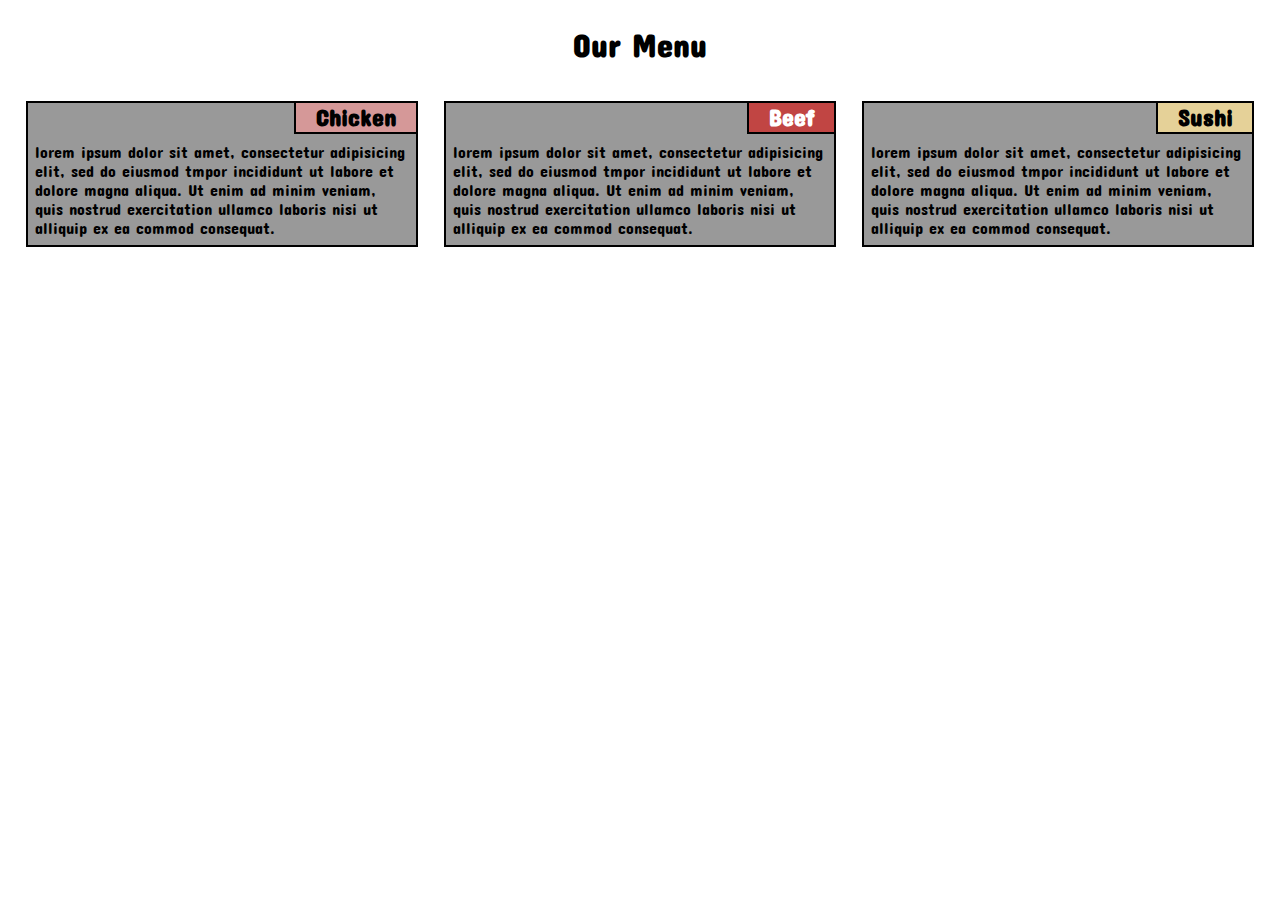
<file: module2-solution/index.html>
<!DOCTYPE html>
<html>
<head>
  <title>Assignment Solution for Module 2</title>
  <link rel="stylesheet" type="text/css" href="css/stylesheet.css">
  <!--------------------------------for custom font---------------------------------------->
  <link href='https://fonts.googleapis.com/css?family=Concert One' rel='stylesheet'>
  <!---------------------forcing mobile browser not to zoom out----------------------------->
  <meta name="viewport" content="width=device-width, initial-scale=1.0">
</head>
<body>
	<h1>Our Menu</h1>
	<section class="left">
		<h2 class="sec1">Chicken</h2>
		<p>lorem ipsum dolor sit amet, consectetur adipisicing elit, sed do eiusmod tmpor incididunt ut labore et dolore magna aliqua. Ut enim ad minim veniam, quis nostrud exercitation ullamco laboris nisi ut alliquip ex ea commod consequat.</p>
	</section>
	<section class="center">
		<h2 class="sec2">Beef</h2>
		<p>lorem ipsum dolor sit amet, consectetur adipisicing elit, sed do eiusmod tmpor incididunt ut labore et dolore magna aliqua. Ut enim ad minim veniam, quis nostrud exercitation ullamco laboris nisi ut alliquip ex ea commod consequat.</p>
	</section>
	<section class="right">
		<h2 class="sec3">Sushi</h2>
		<p>lorem ipsum dolor sit amet, consectetur adipisicing elit, sed do eiusmod tmpor incididunt ut labore et dolore magna aliqua. Ut enim ad minim veniam, quis nostrud exercitation ullamco laboris nisi ut alliquip ex ea commod consequat.</p>
	</section>
</body>
</html>
</file>
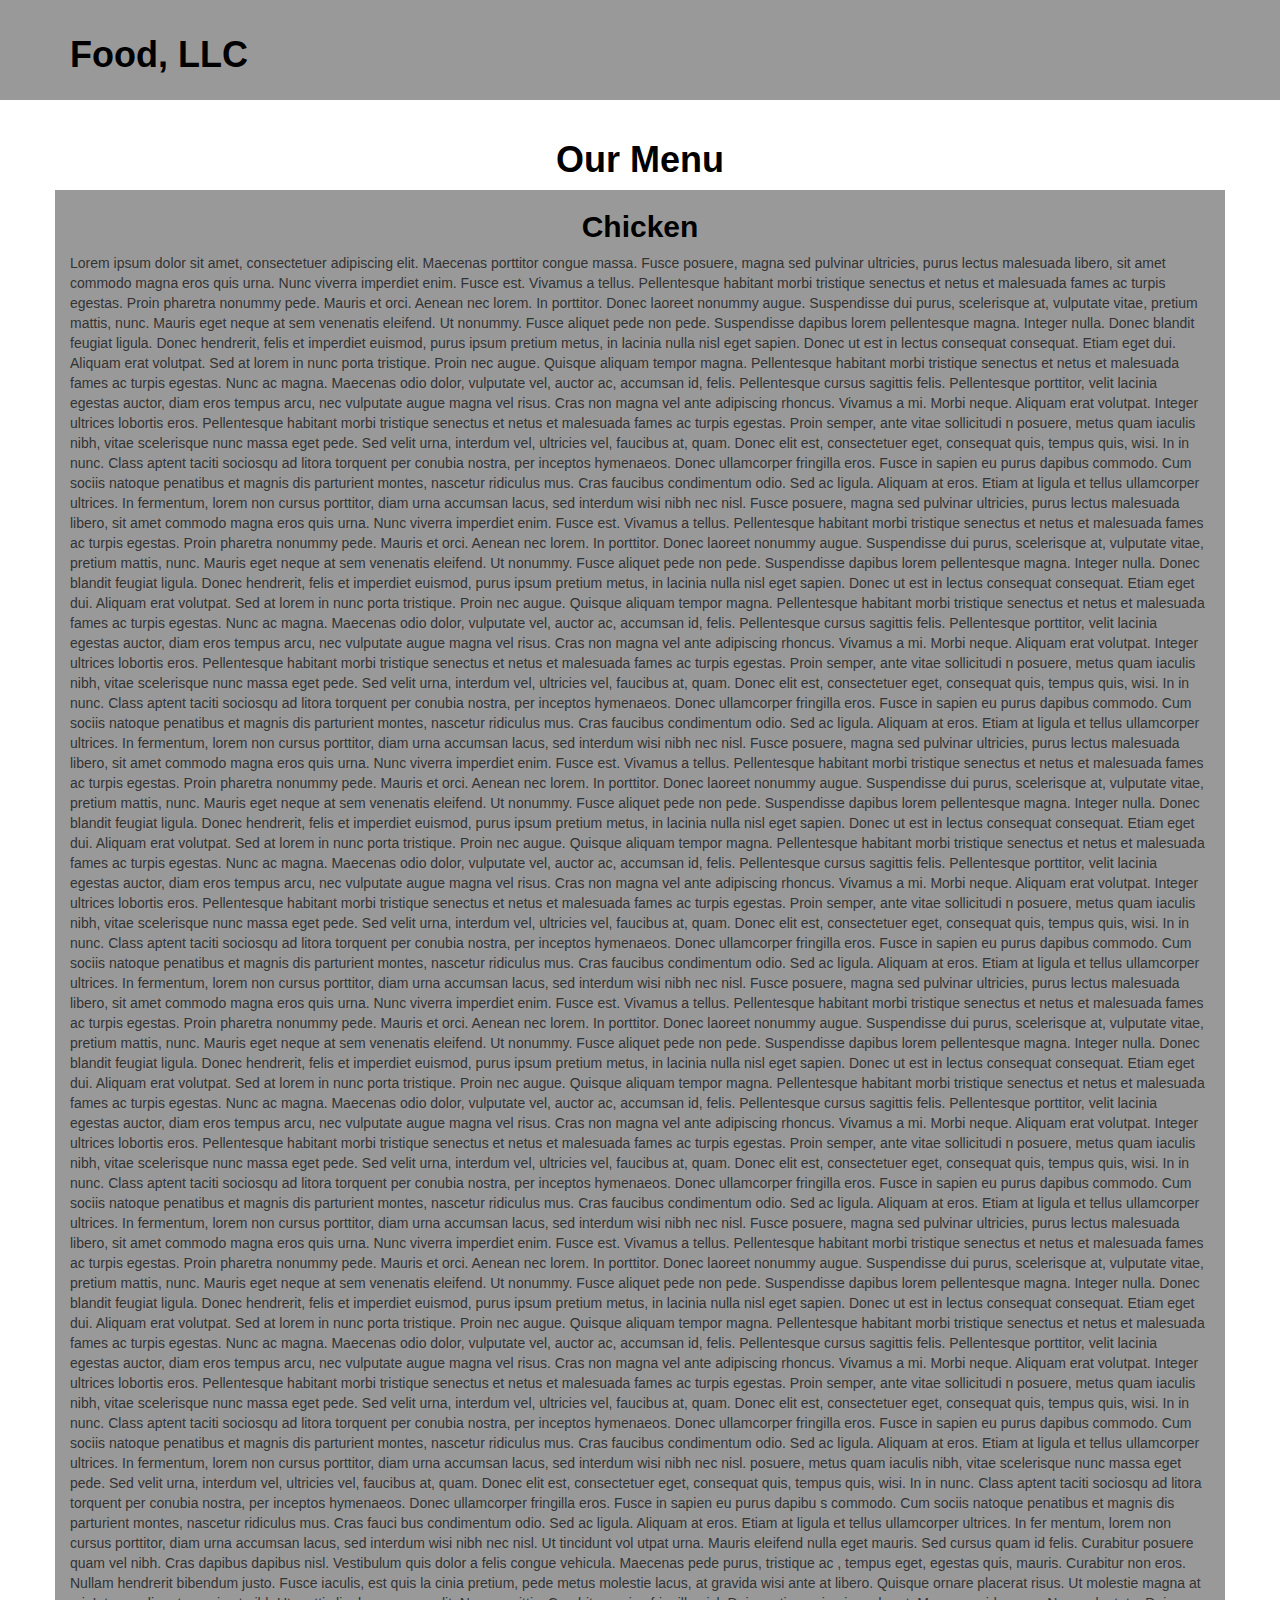
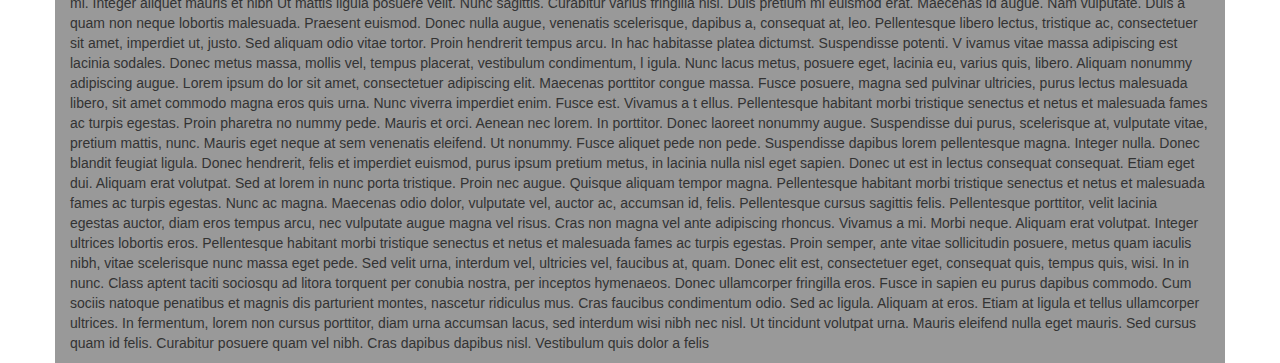
<file: module3-solution/index.html>
<!DOCTYPE html>
<html lang="en">
<head>
  <meta charset="utf-8">
  <meta http-equiv="X-UA-Compatible" content="IE=edge">
    <meta name="viewport" content="width=device-width, initial-scale=1.0">
  <title>Assignment Solution for Module 3</title>
  <link rel="stylesheet" href="css/bootstrap.min.css">


  <link rel="stylesheet" href="css/stylesheet.css">

  <!--------------------------------for custom font---------------------------------------->
  <!-- <link href='https://fonts.googleapis.com/css?family=Concert One' rel='stylesheet'> -->
</head>
<body>
	<header>
		<nav id="header-nav" class="navbar navbar-default">
			<div class="container">
				<div class="navbar-brand" >
					<a href="index.html" >
						<h1 >Food, LLC</h1>
					</a>
				</div><!--Ttile-->
			<button type="button" class="navbar-toggle collapsed" data-toggle="collapse" data-target="#collapsable-nav" aria-expanded="false">
				<span class="sr-only">Toogle Navigation</span>
				<span class="icon-bar"></span>
				<span class="icon-bar"></span>
				<span class="icon-bar"></span>
			</button>
			<div id="collapsable-nav" class="navbar-collapse collapse">

				<ul id="nav-list" class="visible-xs nav navbar-nav navbar-right">
					<li class="active">
						<a href="#chicken" class="text-center">Chicken</a>
					</li>
					<li>
						<a href="#beef" class="text-center">Beef</a>
					</li>
					<li>
						<a href="#sushi" class="text-center">Sushi</a>
					</li>
				</ul>
				
			</div>
			</div><!--container-->
		</nav>
  </header>
  <div id="main-content" class="container">
	  	<h1 class="text-center">Our Menu</h1>
	  	<div class="row">
	  		<section class="col-md-12 col-sm-12 col-xs-12">
	  			<h2 class="text-center">Chicken</h2>
	  			<p>Lorem ipsum dolor sit amet, consectetuer adipiscing elit. Maecenas porttitor congue massa.
					Fusce posuere, magna sed pulvinar ultricies, purus lectus malesuada libero, sit amet commodo
					magna eros quis urna. Nunc viverra imperdiet enim. Fusce est. Vivamus a tellus. Pellentesque
					habitant morbi tristique senectus et netus et malesuada fames ac turpis egestas. Proin pharetra
					nonummy pede. Mauris et orci. Aenean nec lorem. In porttitor. Donec laoreet nonummy augue. Suspendisse
					dui purus, scelerisque at, vulputate vitae, pretium mattis, nunc. Mauris eget neque at sem venenatis
					eleifend. Ut nonummy. Fusce aliquet pede non pede. Suspendisse dapibus lorem pellentesque magna.
					Integer nulla. Donec blandit feugiat ligula. Donec hendrerit, felis et imperdiet euismod, purus 
					ipsum pretium metus, in lacinia nulla nisl eget sapien. Donec ut est in lectus consequat consequat.
					Etiam eget dui. Aliquam erat volutpat. Sed at lorem in nunc porta tristique. Proin nec augue. Quisque
					aliquam tempor magna. Pellentesque habitant morbi tristique senectus et netus et malesuada fames ac
					turpis egestas. Nunc ac magna. Maecenas odio dolor, vulputate vel, auctor ac, accumsan id, felis. 
					Pellentesque cursus sagittis felis. Pellentesque porttitor, velit lacinia egestas auctor, diam eros
					tempus arcu, nec vulputate augue magna vel risus. Cras non magna vel ante adipiscing rhoncus. Vivamus
					a mi. Morbi neque. Aliquam erat volutpat. Integer ultrices lobortis eros. Pellentesque habitant morbi
					tristique senectus et netus et malesuada fames ac turpis egestas. Proin semper, ante vitae sollicitudi
					n posuere, metus quam iaculis nibh, vitae scelerisque nunc massa eget pede. Sed velit urna, interdum 
					vel, ultricies vel, faucibus at, quam. Donec elit est, consectetuer eget, consequat quis, tempus quis,
					wisi. In in nunc. Class aptent taciti sociosqu ad litora torquent per conubia nostra, per inceptos hymenaeos.
					Donec ullamcorper fringilla eros. Fusce in sapien eu purus dapibus commodo. Cum sociis natoque penatibus et
					magnis dis parturient montes, nascetur ridiculus mus. Cras faucibus condimentum odio. Sed ac ligula. Aliquam at
					eros. Etiam at ligula et tellus ullamcorper ultrices. In fermentum, lorem non cursus porttitor, diam urna
					accumsan lacus, sed interdum wisi nibh nec nisl.
					Fusce posuere, magna sed pulvinar ultricies, purus lectus malesuada libero, sit amet commodo
					magna eros quis urna. Nunc viverra imperdiet enim. Fusce est. Vivamus a tellus. Pellentesque
					habitant morbi tristique senectus et netus et malesuada fames ac turpis egestas. Proin pharetra
					nonummy pede. Mauris et orci. Aenean nec lorem. In porttitor. Donec laoreet nonummy augue. Suspendisse
					dui purus, scelerisque at, vulputate vitae, pretium mattis, nunc. Mauris eget neque at sem venenatis
					eleifend. Ut nonummy. Fusce aliquet pede non pede. Suspendisse dapibus lorem pellentesque magna.
					Integer nulla. Donec blandit feugiat ligula. Donec hendrerit, felis et imperdiet euismod, purus 
					ipsum pretium metus, in lacinia nulla nisl eget sapien. Donec ut est in lectus consequat consequat.
					Etiam eget dui. Aliquam erat volutpat. Sed at lorem in nunc porta tristique. Proin nec augue. Quisque
					aliquam tempor magna. Pellentesque habitant morbi tristique senectus et netus et malesuada fames ac
					turpis egestas. Nunc ac magna. Maecenas odio dolor, vulputate vel, auctor ac, accumsan id, felis. 
					Pellentesque cursus sagittis felis. Pellentesque porttitor, velit lacinia egestas auctor, diam eros
					tempus arcu, nec vulputate augue magna vel risus. Cras non magna vel ante adipiscing rhoncus. Vivamus
					a mi. Morbi neque. Aliquam erat volutpat. Integer ultrices lobortis eros. Pellentesque habitant morbi
					tristique senectus et netus et malesuada fames ac turpis egestas. Proin semper, ante vitae sollicitudi
					n posuere, metus quam iaculis nibh, vitae scelerisque nunc massa eget pede. Sed velit urna, interdum 
					vel, ultricies vel, faucibus at, quam. Donec elit est, consectetuer eget, consequat quis, tempus quis,
					wisi. In in nunc. Class aptent taciti sociosqu ad litora torquent per conubia nostra, per inceptos hymenaeos.
					Donec ullamcorper fringilla eros. Fusce in sapien eu purus dapibus commodo. Cum sociis natoque penatibus et
					magnis dis parturient montes, nascetur ridiculus mus. Cras faucibus condimentum odio. Sed ac ligula. Aliquam at
					eros. Etiam at ligula et tellus ullamcorper ultrices. In fermentum, lorem non cursus porttitor, diam urna
					accumsan lacus, sed interdum wisi nibh nec nisl.
					Fusce posuere, magna sed pulvinar ultricies, purus lectus malesuada libero, sit amet commodo
					magna eros quis urna. Nunc viverra imperdiet enim. Fusce est. Vivamus a tellus. Pellentesque
					habitant morbi tristique senectus et netus et malesuada fames ac turpis egestas. Proin pharetra
					nonummy pede. Mauris et orci. Aenean nec lorem. In porttitor. Donec laoreet nonummy augue. Suspendisse
					dui purus, scelerisque at, vulputate vitae, pretium mattis, nunc. Mauris eget neque at sem venenatis
					eleifend. Ut nonummy. Fusce aliquet pede non pede. Suspendisse dapibus lorem pellentesque magna.
					Integer nulla. Donec blandit feugiat ligula. Donec hendrerit, felis et imperdiet euismod, purus 
					ipsum pretium metus, in lacinia nulla nisl eget sapien. Donec ut est in lectus consequat consequat.
					Etiam eget dui. Aliquam erat volutpat. Sed at lorem in nunc porta tristique. Proin nec augue. Quisque
					aliquam tempor magna. Pellentesque habitant morbi tristique senectus et netus et malesuada fames ac
					turpis egestas. Nunc ac magna. Maecenas odio dolor, vulputate vel, auctor ac, accumsan id, felis. 
					Pellentesque cursus sagittis felis. Pellentesque porttitor, velit lacinia egestas auctor, diam eros
					tempus arcu, nec vulputate augue magna vel risus. Cras non magna vel ante adipiscing rhoncus. Vivamus
					a mi. Morbi neque. Aliquam erat volutpat. Integer ultrices lobortis eros. Pellentesque habitant morbi
					tristique senectus et netus et malesuada fames ac turpis egestas. Proin semper, ante vitae sollicitudi
					n posuere, metus quam iaculis nibh, vitae scelerisque nunc massa eget pede. Sed velit urna, interdum 
					vel, ultricies vel, faucibus at, quam. Donec elit est, consectetuer eget, consequat quis, tempus quis,
					wisi. In in nunc. Class aptent taciti sociosqu ad litora torquent per conubia nostra, per inceptos hymenaeos.
					Donec ullamcorper fringilla eros. Fusce in sapien eu purus dapibus commodo. Cum sociis natoque penatibus et
					magnis dis parturient montes, nascetur ridiculus mus. Cras faucibus condimentum odio. Sed ac ligula. Aliquam at
					eros. Etiam at ligula et tellus ullamcorper ultrices. In fermentum, lorem non cursus porttitor, diam urna
					accumsan lacus, sed interdum wisi nibh nec nisl.
					Fusce posuere, magna sed pulvinar ultricies, purus lectus malesuada libero, sit amet commodo
					magna eros quis urna. Nunc viverra imperdiet enim. Fusce est. Vivamus a tellus. Pellentesque
					habitant morbi tristique senectus et netus et malesuada fames ac turpis egestas. Proin pharetra
					nonummy pede. Mauris et orci. Aenean nec lorem. In porttitor. Donec laoreet nonummy augue. Suspendisse
					dui purus, scelerisque at, vulputate vitae, pretium mattis, nunc. Mauris eget neque at sem venenatis
					eleifend. Ut nonummy. Fusce aliquet pede non pede. Suspendisse dapibus lorem pellentesque magna.
					Integer nulla. Donec blandit feugiat ligula. Donec hendrerit, felis et imperdiet euismod, purus 
					ipsum pretium metus, in lacinia nulla nisl eget sapien. Donec ut est in lectus consequat consequat.
					Etiam eget dui. Aliquam erat volutpat. Sed at lorem in nunc porta tristique. Proin nec augue. Quisque
					aliquam tempor magna. Pellentesque habitant morbi tristique senectus et netus et malesuada fames ac
					turpis egestas. Nunc ac magna. Maecenas odio dolor, vulputate vel, auctor ac, accumsan id, felis. 
					Pellentesque cursus sagittis felis. Pellentesque porttitor, velit lacinia egestas auctor, diam eros
					tempus arcu, nec vulputate augue magna vel risus. Cras non magna vel ante adipiscing rhoncus. Vivamus
					a mi. Morbi neque. Aliquam erat volutpat. Integer ultrices lobortis eros. Pellentesque habitant morbi
					tristique senectus et netus et malesuada fames ac turpis egestas. Proin semper, ante vitae sollicitudi
					n posuere, metus quam iaculis nibh, vitae scelerisque nunc massa eget pede. Sed velit urna, interdum 
					vel, ultricies vel, faucibus at, quam. Donec elit est, consectetuer eget, consequat quis, tempus quis,
					wisi. In in nunc. Class aptent taciti sociosqu ad litora torquent per conubia nostra, per inceptos hymenaeos.
					Donec ullamcorper fringilla eros. Fusce in sapien eu purus dapibus commodo. Cum sociis natoque penatibus et
					magnis dis parturient montes, nascetur ridiculus mus. Cras faucibus condimentum odio. Sed ac ligula. Aliquam at
					eros. Etiam at ligula et tellus ullamcorper ultrices. In fermentum, lorem non cursus porttitor, diam urna
					accumsan lacus, sed interdum wisi nibh nec nisl.
					Fusce posuere, magna sed pulvinar ultricies, purus lectus malesuada libero, sit amet commodo
					magna eros quis urna. Nunc viverra imperdiet enim. Fusce est. Vivamus a tellus. Pellentesque
					habitant morbi tristique senectus et netus et malesuada fames ac turpis egestas. Proin pharetra
					nonummy pede. Mauris et orci. Aenean nec lorem. In porttitor. Donec laoreet nonummy augue. Suspendisse
					dui purus, scelerisque at, vulputate vitae, pretium mattis, nunc. Mauris eget neque at sem venenatis
					eleifend. Ut nonummy. Fusce aliquet pede non pede. Suspendisse dapibus lorem pellentesque magna.
					Integer nulla. Donec blandit feugiat ligula. Donec hendrerit, felis et imperdiet euismod, purus 
					ipsum pretium metus, in lacinia nulla nisl eget sapien. Donec ut est in lectus consequat consequat.
					Etiam eget dui. Aliquam erat volutpat. Sed at lorem in nunc porta tristique. Proin nec augue. Quisque
					aliquam tempor magna. Pellentesque habitant morbi tristique senectus et netus et malesuada fames ac
					turpis egestas. Nunc ac magna. Maecenas odio dolor, vulputate vel, auctor ac, accumsan id, felis. 
					Pellentesque cursus sagittis felis. Pellentesque porttitor, velit lacinia egestas auctor, diam eros
					tempus arcu, nec vulputate augue magna vel risus. Cras non magna vel ante adipiscing rhoncus. Vivamus
					a mi. Morbi neque. Aliquam erat volutpat. Integer ultrices lobortis eros. Pellentesque habitant morbi
					tristique senectus et netus et malesuada fames ac turpis egestas. Proin semper, ante vitae sollicitudi
					n posuere, metus quam iaculis nibh, vitae scelerisque nunc massa eget pede. Sed velit urna, interdum 
					vel, ultricies vel, faucibus at, quam. Donec elit est, consectetuer eget, consequat quis, tempus quis,
					wisi. In in nunc. Class aptent taciti sociosqu ad litora torquent per conubia nostra, per inceptos hymenaeos.
					Donec ullamcorper fringilla eros. Fusce in sapien eu purus dapibus commodo. Cum sociis natoque penatibus et
					magnis dis parturient montes, nascetur ridiculus mus. Cras faucibus condimentum odio. Sed ac ligula. Aliquam at
					eros. Etiam at ligula et tellus ullamcorper ultrices. In fermentum, lorem non cursus porttitor, diam urna
					accumsan lacus, sed interdum wisi nibh nec nisl.
					posuere, metus quam iaculis nibh, vitae scelerisque nunc massa eget pede.
					Sed velit urna, interdum vel, ultricies vel, faucibus at, quam. Donec elit est,
						consectetuer eget, consequat 
					quis, tempus quis, wisi. In in nunc. Class aptent taciti sociosqu ad litora torquent
						per conubia nostra, per 
					inceptos hymenaeos. Donec ullamcorper fringilla eros. Fusce in sapien eu purus dapibu
						s commodo. Cum sociis 
					natoque penatibus et magnis dis parturient montes, nascetur ridiculus mus. Cras fauci
						bus condimentum odio. 
					Sed ac ligula. Aliquam at eros. Etiam at ligula et tellus ullamcorper ultrices. In fer
						mentum, lorem non cursus
					 porttitor, diam urna accumsan lacus, sed interdum wisi nibh nec nisl. Ut tincidunt vol
						utpat urna.
					Mauris eleifend nulla eget mauris. Sed cursus quam id felis. Curabitur posuere quam vel
						nibh. Cras dapibus dapibus
					 nisl. Vestibulum quis dolor a felis congue vehicula. Maecenas pede purus, tristique ac
						, tempus eget, egestas quis,
					 mauris. Curabitur non eros. Nullam hendrerit bibendum justo. Fusce iaculis, est quis la
						cinia pretium, pede metus molestie
					 lacus, at gravida wisi ante at libero. Quisque ornare placerat risus. Ut molestie magna
						at mi. Integer aliquet mauris et nibh
					 Ut mattis ligula posuere velit. Nunc sagittis. Curabitur varius fringilla nisl. Duis pretium 
						mi euismod erat. Maecenas id augue.
					 Nam vulputate. Duis a quam non neque lobortis malesuada. Praesent euismod. Donec nulla augue,
						venenatis scelerisque, dapibus a, 
					consequat at, leo. Pellentesque libero lectus, tristique ac, consectetuer sit amet, imperdiet 
						ut, justo. Sed aliquam odio vitae
					 tortor. Proin hendrerit tempus arcu. In hac habitasse platea dictumst. Suspendisse potenti. V
						ivamus vitae massa adipiscing
					 est lacinia sodales. Donec metus massa, mollis vel, tempus placerat, vestibulum condimentum, l
						igula. Nunc lacus metus, 
					posuere eget, lacinia eu, varius quis, libero. Aliquam nonummy adipiscing augue. Lorem ipsum do
						lor sit amet, consectetuer
					 adipiscing elit. Maecenas porttitor congue massa. Fusce posuere, magna sed pulvinar ultricies,
						purus lectus malesuada 
					libero, sit amet commodo magna eros quis urna. Nunc viverra imperdiet enim. Fusce est. Vivamus a t
						ellus. Pellentesque 
					habitant morbi tristique senectus et netus et malesuada fames ac turpis egestas. Proin pharetra no
					nummy pede. Mauris et
					orci. Aenean nec lorem. In porttitor. Donec laoreet nonummy augue. Suspendisse 
					dui purus, scelerisque at, vulputate vitae, pretium mattis, nunc. Mauris eget 
					neque at sem venenatis eleifend. Ut nonummy. Fusce aliquet pede non pede. 
					Suspendisse dapibus lorem pellentesque magna. Integer nulla. Donec blandit 
					feugiat ligula. Donec hendrerit, felis et imperdiet euismod, purus ipsum pretium metus,
					in lacinia nulla nisl eget sapien.
Donec ut est in lectus consequat consequat. Etiam eget dui. Aliquam erat volutpat. Sed at lorem in nunc porta tristique. Proin nec augue. Quisque aliquam tempor magna. Pellentesque habitant morbi tristique senectus et netus et malesuada fames ac turpis egestas. Nunc ac magna. Maecenas odio dolor, vulputate vel, auctor ac, accumsan id, felis. Pellentesque cursus sagittis felis. Pellentesque porttitor, velit lacinia egestas auctor, diam eros tempus arcu, nec vulputate augue magna vel risus. Cras non magna vel ante adipiscing rhoncus. Vivamus a mi. Morbi neque. Aliquam erat volutpat. Integer ultrices lobortis eros. Pellentesque habitant morbi tristique senectus et netus et malesuada fames ac turpis egestas. Proin semper, ante vitae sollicitudin posuere, metus quam iaculis nibh, vitae scelerisque nunc massa eget pede. Sed velit urna, interdum vel, ultricies vel, faucibus at, quam. Donec elit est, consectetuer eget, consequat quis, tempus quis, wisi. In in nunc. Class aptent taciti sociosqu ad litora torquent per conubia nostra, per inceptos hymenaeos. Donec ullamcorper fringilla eros. Fusce in sapien eu purus dapibus commodo. Cum sociis natoque penatibus et magnis dis parturient montes, nascetur ridiculus mus. Cras faucibus condimentum odio. Sed ac ligula. Aliquam at eros. Etiam at ligula et tellus ullamcorper ultrices. In fermentum, lorem non cursus porttitor, diam urna accumsan lacus, sed interdum wisi nibh nec nisl. Ut tincidunt volutpat urna. Mauris eleifend nulla eget mauris. Sed cursus quam id felis. Curabitur posuere quam vel nibh. Cras dapibus dapibus nisl. Vestibulum quis dolor a felis 
				</p>
	  		</section>
	  	</div>
  </div><!--main-content-->



	<!-- JQuery (Bootstrap JS plugins depend on it) -->
	<script src="js/jquery-2.1.4.min.js"></script>
	<script src="js/bootstrap.min.js"></script>
	<script src="js/javascript.js"></script>

</body>
</html>
</file>
<file: module2-solution/css/stylesheet.css>
/*------------------------------Genral-------------------------------*/
*{
	margin:0;
	padding: 0;
	box-sizing: border-box;
	font-family: 'Concert One';
}
h1{
	text-align: center;
	margin:2% 0 3% 0;
}
section{
	background-color: #999999;
	border: 2px solid black;
	float: left;
}
p{
	padding: 2%;
	margin-top: 31px;
}
h2{
	float: right;
	padding: 0 5% 1% 5%;
	height: 31px;
	border-left: 2px solid black;
	border-bottom: 2px solid black;
}
.sec1{
	background-color: #D59898;
}
.sec2{
	background-color: #C14543;
	color: white;
}
.sec3{
	background-color: #E5D198;
}
/*---------------------------------Desktop View---------------------------*/
@media (min-width: 992px)
{
	.left{
		margin-left: 2%;
	}
	section{
		width: 30.66%;
		margin-right: 2%;
	}
}
/*---------------------------------Tablet View---------------------------*/
@media (min-width: 768px) and (max-width: 991px)
{
	.left{
		margin:0 1% 0 2%;
		width: 47%;
	}
	.center{
		margin:0 2% 0 1%;
		width: 47%;
	}
	.right{
		margin:2%;
	}
}
/*---------------------------------Mobile View---------------------------*/
@media (max-width: 767px)
{
	section{
		width: 86%;
		margin:0 7% 3% 7%;
	}
}
</file>
<file: module3-solution/css/stylesheet.css>
/** HEADER **/
.navbar{
	background-color: #999999;
	border: none;
	border-radius: 0px;
}
.navbar-brand{
	height: auto;
}
.navbar .container .navbar-brand a{
	text-decoration: none;
}
h1,h2{
	font-weight: bolder;
	color: #000000;
}
#header-nav .navbar-toggle{
	margin-top:34px;
} 
#collapsable-nav{
	margin-top: 100px;
	text-align: center;
	border-color:#000000;
	background-color: #ccfdf4;
}
#collapsable-nav ul{
	margin-top: auto;
	margin-bottom:auto;
}
#collapsable-nav li{
	border-bottom:1px solid #000000;
}
#collapsable-nav a{
	color:#000000;
	font-weight: bold;
}
#collapsable-nav a:hover{
	background-color: #999999;
	color: #ffffff;
	font-weight: bolder;
}

/* END HEADER */
/* MAIN CONTENT */
#main-content section{
	background-color: #999999;
}
/* END MAIN CONTENT */
</file>
